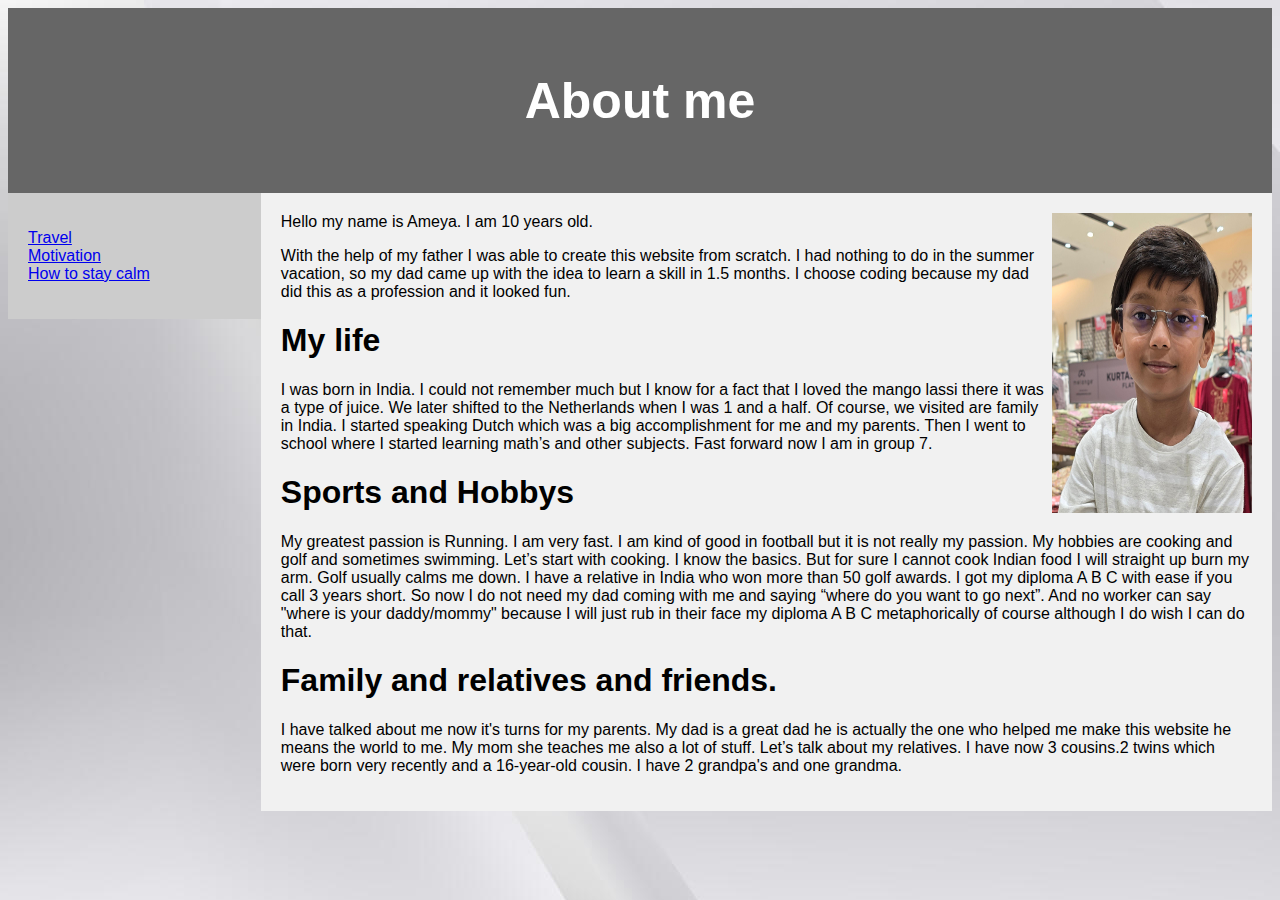
<file: AboutMe.html>
<!DOCTYPE html>
<html>
<head>
<title>About me</title>
</head>
<link rel="stylesheet" href="Style/HelloStyle.css" />
<body style="background-image:url('Images/susan.jpg');">
<header>
<h1>About me</h1>
</header>
<section>
<nav>
<ul>
      <li><a href="Travel.html">Travel</a></li>
      <li><a href="Motivation.html">Motivation</a></li>
      <li><a href="index.html">How to stay calm</a></li>
      
</ul>
</nav>

<article>
<img src="Images/Personal/Ameya.png" alt="" style="width:200px; height:300px; float:right;">

Hello my name is Ameya.
I am 10 years old.
<p>With the help of my father I was able to create this website from scratch. I had nothing to do in the summer vacation, so my dad came up with the idea to learn a skill in 1.5 months. I choose coding because my dad did this as a profession and it looked fun. 

<h1>My life</h1>
<p>I was born in India. I could not remember much but I know for a fact that I loved the mango lassi there it was a type of juice. We later shifted to the Netherlands when I was 1 and a half. Of course, we visited are family in India. I started speaking Dutch which was a big accomplishment for me and my parents. Then I went to school where I started learning math’s and other subjects. Fast forward now I am in group 7.</p>

<h1>Sports and Hobbys</h1> 
<p>
My greatest passion is Running. I am very fast. I am kind of good in football but it is not really my passion. My hobbies are cooking and golf and sometimes swimming. Let’s start with cooking. I know the basics. But for sure I cannot cook Indian food I will straight up burn my arm. Golf usually calms me down. I have a relative in India who won more than 50 golf awards. I got my diploma A B C with ease if you call 3 years short. So now I do not need my dad coming with me and saying “where do you want to go next”. And no worker can say "where is your daddy/mommy" because I will just rub in their face my diploma A B C metaphorically of course although I do wish I can do that.
 </p>

<h1>Family and relatives and friends.</h1>

<p>I have talked about me now it's turns for my parents. My dad is a great dad he is actually the one who helped me make this website he means the world to me. My mom she teaches me also a lot of stuff. Let’s talk about my relatives. I have now 3 cousins.2 twins which were born very recently and a 16-year-old cousin. I have 2 grandpa's and one grandma. </p>

</article>
</section>


</html>
</file>
<file: Style/HelloStyle.css>
﻿* {
  box-sizing: border-box;
}

body {
  font-family: Arial, Helvetica, sans-serif;
}

/* Style the header */
header {
  background-color: #666;
  padding: 30px;
  text-align: center;
  font-size: 25px;
  color: white;
}

/* Create two columns/boxes that floats next to each other */
nav {
  float: left;
  width: 20%;   
  background: #ccc;
  padding: 20px;
}

/* Style the list inside the menu */
nav ul {
  list-style-type: none;
  padding: 0;
}

article {
  float: left;
  padding: 20px;
  width: 80%;
  background-color: #f1f1f1;
}

/* Clear floats after the columns */
section::after {
  content: "";
  display: table;
  clear: both;
}

/* Style the footer */
footer {
  background-color: #777;
  padding: 10px;
  text-align: center;
  color: white;
}

/* Responsive layout - makes the two columns/boxes stack on top of each other instead of next to each other, on small screens */
@media (max-width: 600px) {
  nav, article {
    width: 100%;
    height: auto;
  }
}
</file>
